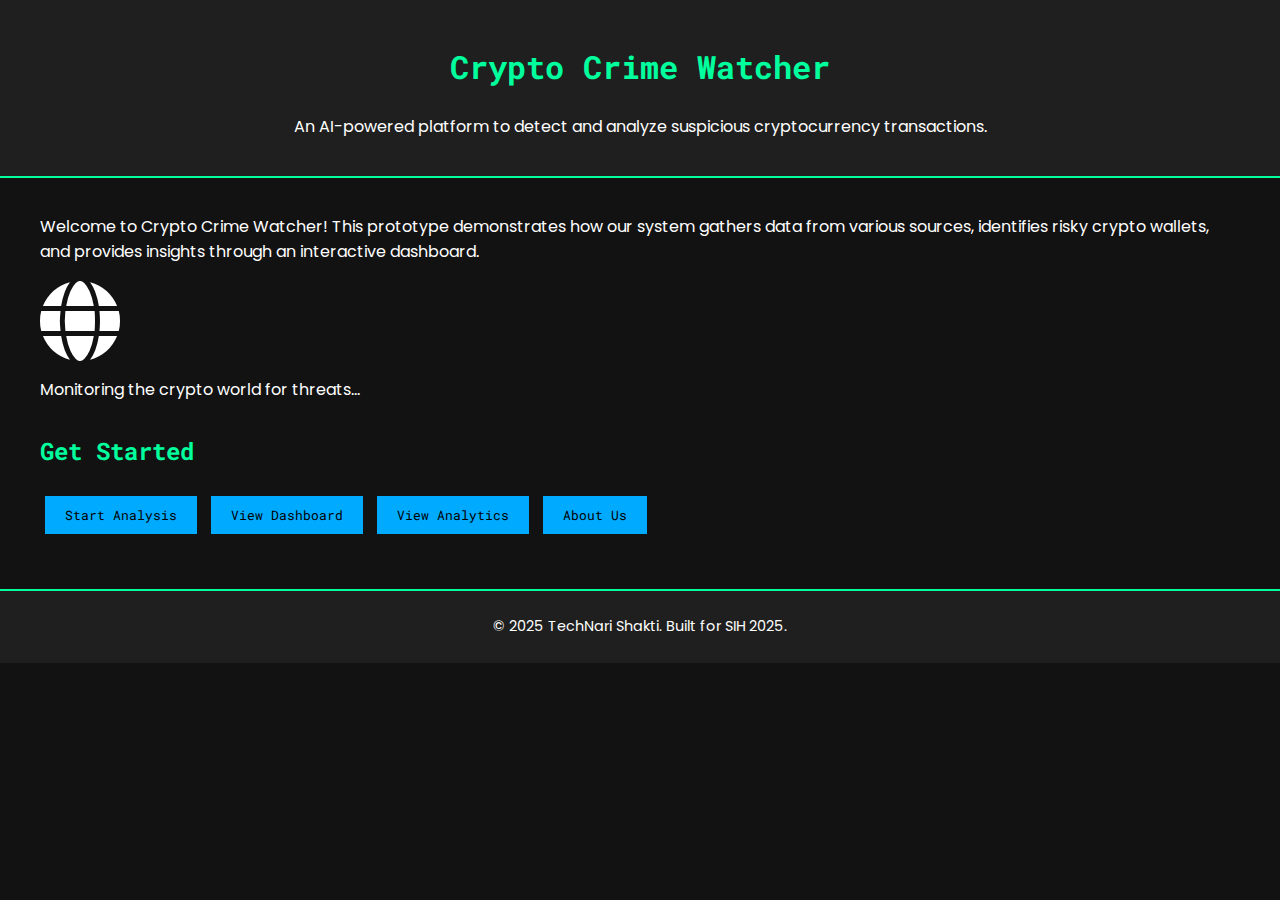
<file: index.html>
<!DOCTYPE html>
<html lang="en">
<head>
    <meta charset="UTF-8">
    <meta name="viewport" content="width=device-width, initial-scale=1.0">
    <title>Crypto Crime Watcher - Home</title>
    <link rel="stylesheet" href="style.css"> <!-- Link to your common style.css for consistent styling -->
    <link rel="stylesheet" href="https://cdnjs.cloudflare.com/ajax/libs/font-awesome/6.0.0-beta3/css/all.min.css"> <!-- Font Awesome for icons -->
</head>
<body>
    <header>
        <h1>Crypto Crime Watcher</h1>
        <p>An AI-powered platform to detect and analyze suspicious cryptocurrency transactions.</p>
    </header>
    
    <main>
        <section class="intro">
            <p>Welcome to Crypto Crime Watcher! This prototype demonstrates how our system gathers data from various sources, identifies risky crypto wallets, and provides insights through an interactive dashboard.</p>
            <div class="visual">
                <!-- Simple visual: Animated globe or crypto icons -->
                <i class="fas fa-globe fa-5x rotating"></i> <!-- Font Awesome globe icon with CSS animation -->
                <p>Monitoring the crypto world for threats...</p>
            </div>
        </section>
        
        <section class="navigation">
            <h2>Get Started</h2>
            <button onclick="window.location.href='data-collection.html'">Start Analysis</button> <!-- Link to Data Collection Simulation Page -->
            <button onclick="window.location.href='dashboard.html'">View Dashboard</button> <!-- Link to Dashboard Page -->
            <button onclick="window.location.href='analytics.html'">View Analytics</button> <!-- Link to Analytics Page -->
            <button onclick="window.location.href='about.html'">About Us</button> <!-- Link to About Page -->
        </section>
    </main>
    
    <footer>
        <p>&copy; 2025 TechNari Shakti. Built for SIH 2025.</p>
    </footer>
    
    
</body>
</html>
</file>
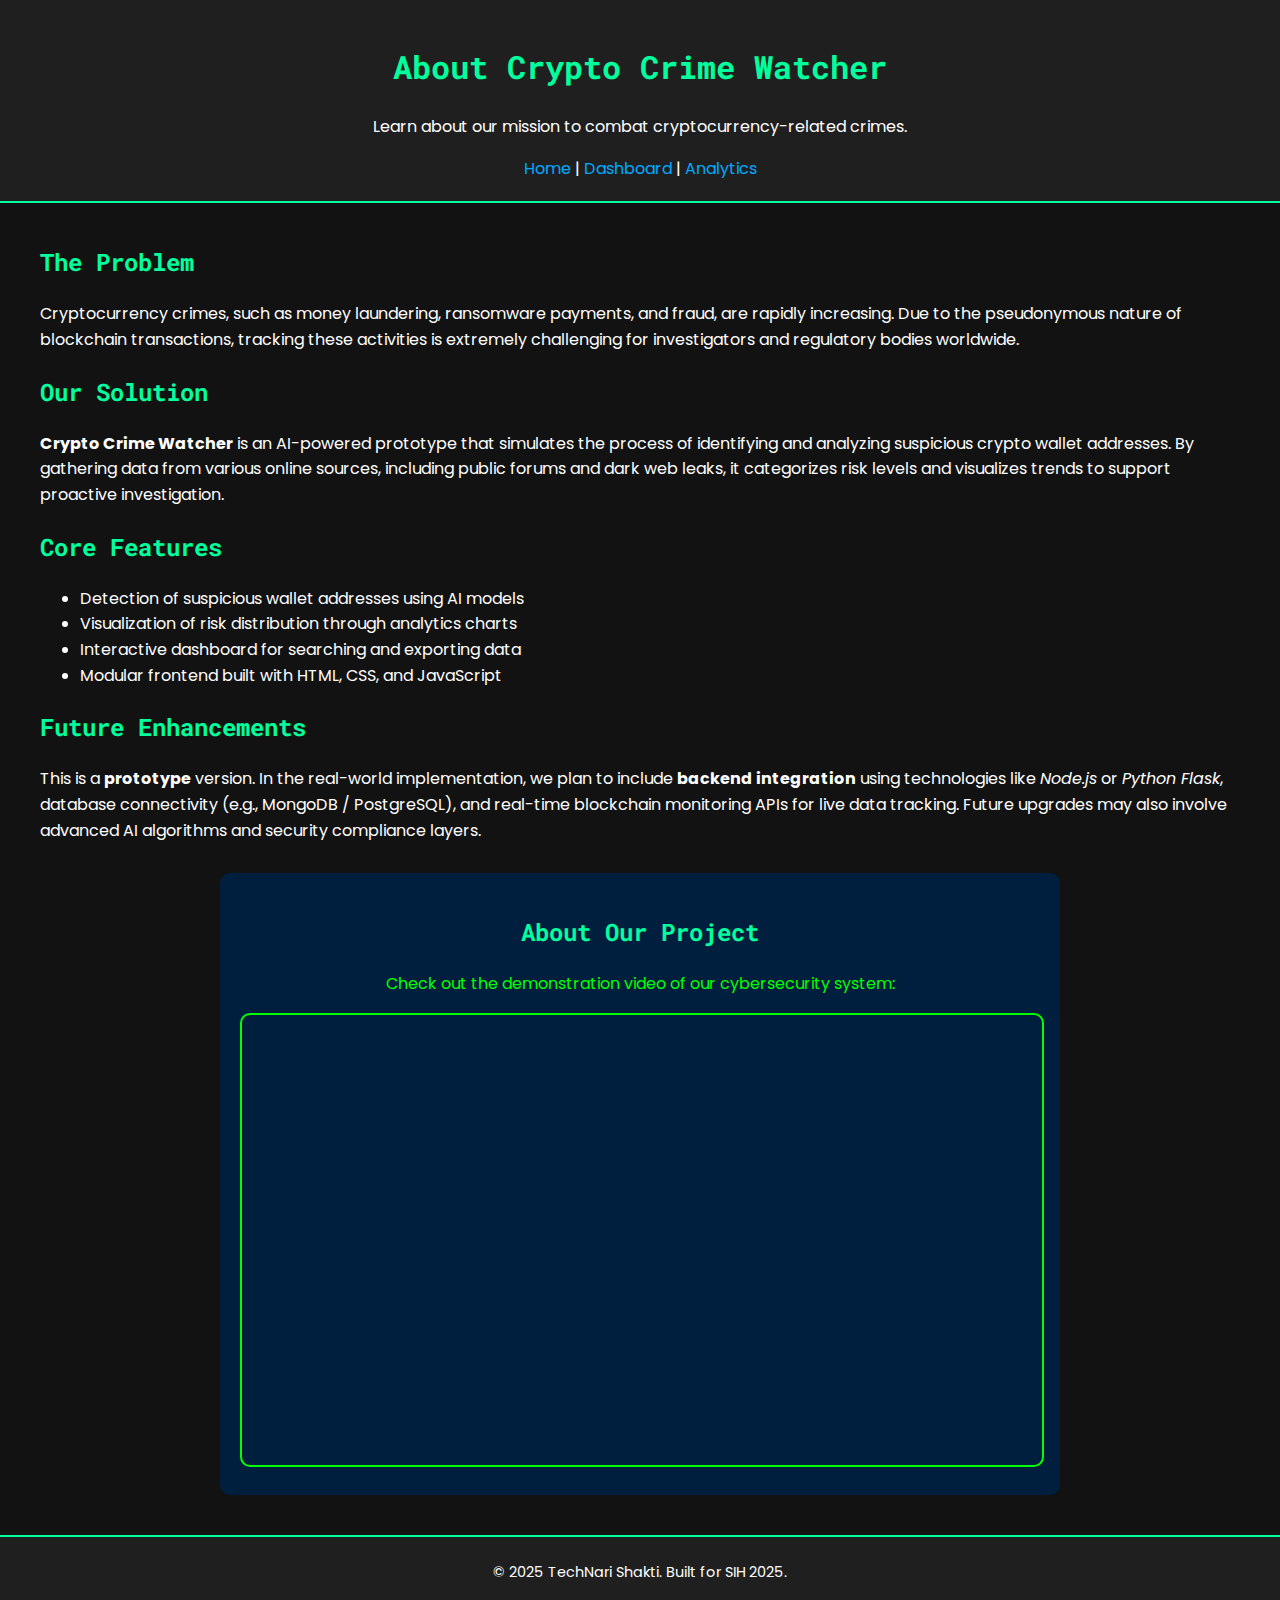
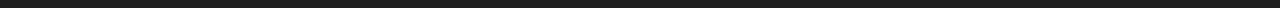
<file: about.html>
<!DOCTYPE html>
<html lang="en">
<head>
    <meta charset="UTF-8">
    <meta name="viewport" content="width=device-width, initial-scale=1.0">
    <title>Crypto Crime Watcher - About</title>
    <link rel="stylesheet" href="style.css">
</head>
<body>
    <header>
        <h1>About Crypto Crime Watcher</h1>
        <p>Learn about our mission to combat cryptocurrency-related crimes.</p>
        <nav>
            <a href="index.html">Home</a> |
            <a href="dashboard.html">Dashboard</a> |
            <a href="analytics.html">Analytics</a>
        </nav>
    </header>
    
    <main>
        <section class="about-section">
            <h2>The Problem</h2>
            <p>Cryptocurrency crimes, such as money laundering, ransomware payments, and fraud, are rapidly increasing. 
            Due to the pseudonymous nature of blockchain transactions, tracking these activities is extremely challenging 
            for investigators and regulatory bodies worldwide.</p>
            
            <h2>Our Solution</h2>
            <p><strong>Crypto Crime Watcher</strong> is an AI-powered prototype that simulates the process of identifying 
            and analyzing suspicious crypto wallet addresses. By gathering data from various online sources, 
            including public forums and dark web leaks, it categorizes risk levels and visualizes trends 
            to support proactive investigation.</p>

            <h2>Core Features</h2>
            <ul>
                <li>Detection of suspicious wallet addresses using AI models</li>
                <li>Visualization of risk distribution through analytics charts</li>
                <li>Interactive dashboard for searching and exporting data</li>
                <li>Modular frontend built with HTML, CSS, and JavaScript</li>
            </ul>

            <h2>Future Enhancements</h2>
            <p>This is a <strong>prototype</strong> version. In the real-world implementation, 
            we plan to include <strong>backend integration</strong> using technologies like 
            <em>Node.js</em> or <em>Python Flask</em>, database connectivity (e.g., MongoDB / PostgreSQL), 
            and real-time blockchain monitoring APIs for live data tracking. 
            Future upgrades may also involve advanced AI algorithms and security compliance layers.</p>
        </section>
        <div style="background-color: #001f3f; color: #00ff00; padding: 20px; border-radius: 10px; text-align: center; max-width: 800px; margin: 20px auto;">
  <h2>About Our Project</h2>
  <p>Check out the demonstration video of our cybersecurity system:</p>
  
  <!-- Google Drive Embed -->
  <iframe src="https://drive.google.com/file/d/1bHriGofxrseBZnvGYSwVqEAJABGIhr6A/view?usp=drivesdk" 
          width="100%" height="450" 
          style="border: 2px solid #00ff00; border-radius: 10px;"
          allow="autoplay; encrypted-media" allowfullscreen>
  </iframe>
</div>

    </main>
    
    <footer>
        <p>&copy; 2025 TechNari Shakti. Built for SIH 2025.</p>
    </footer>
</body>
</html>
</file>
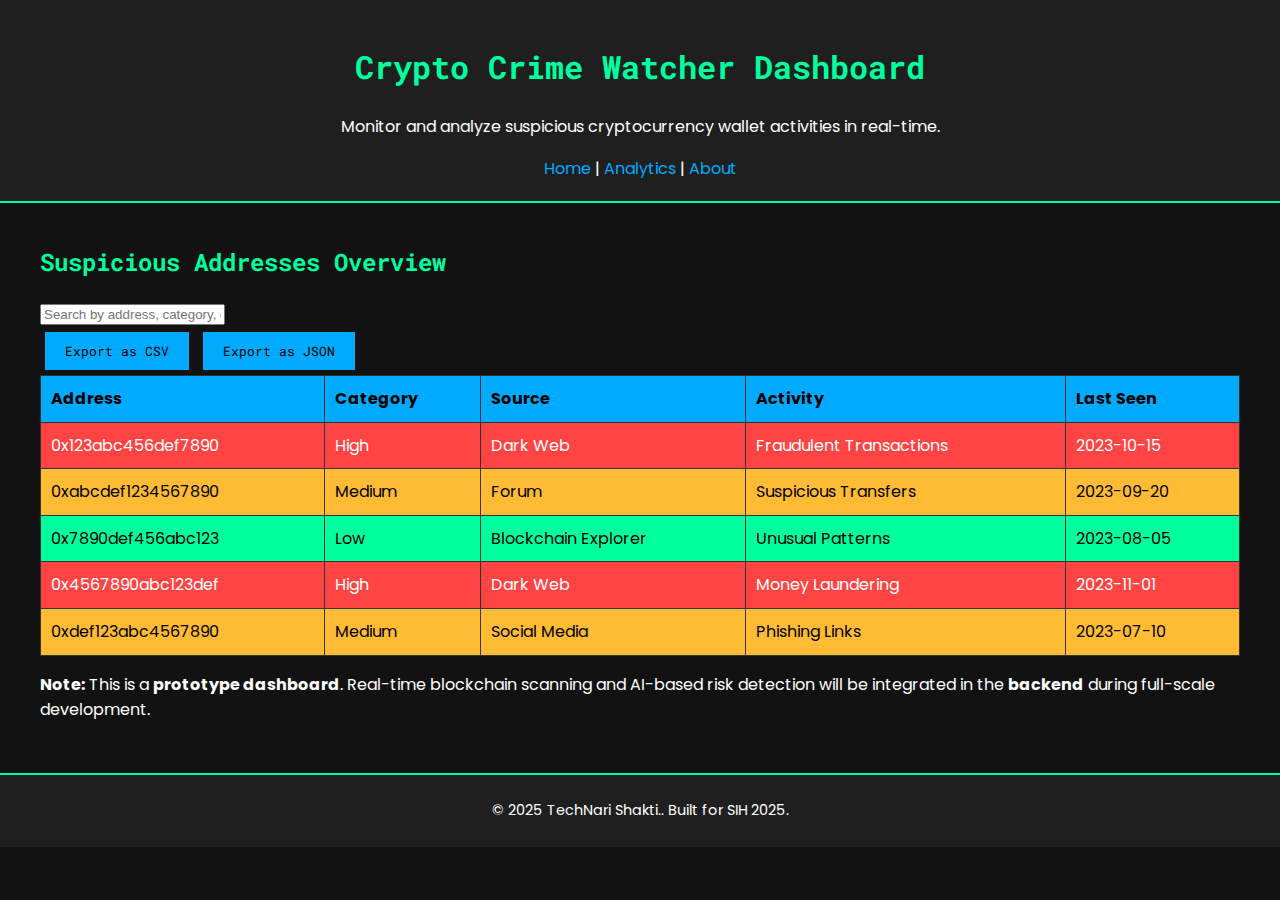
<file: dashboard.html>
<!DOCTYPE html>
<html lang="en">
<head>
    <meta charset="UTF-8">
    <meta name="viewport" content="width=device-width, initial-scale=1.0">
    <title>Crypto Crime Watcher - Dashboard</title>
    <link rel="stylesheet" href="style.css">
</head>
<body>
    <header>
        <h1>Crypto Crime Watcher Dashboard</h1>
        <p>Monitor and analyze suspicious cryptocurrency wallet activities in real-time.</p>
        <nav>
            <a href="index.html">Home</a> |
            <a href="analytics.html">Analytics</a> |
            <a href="about.html">About</a>
        </nav>
    </header>
    
    <main>
        <section class="dashboard">
            <h2>Suspicious Addresses Overview</h2>
            
            <!-- 🔍 Search Bar -->
            <input type="text" id="searchInput" placeholder="Search by address, category, or source..." class="search-box">

            <!-- 📤 Export Buttons -->
            <div class="export-buttons">
                <button id="exportCSV">Export as CSV</button>
                <button id="exportJSON">Export as JSON</button>
            </div>

            <!-- 📊 Data Table -->
            <table id="addressTable">
                <thead>
                    <tr>
                        <th>Address</th>
                        <th>Category</th>
                        <th>Source</th>
                        <th>Activity</th>
                        <th>Last Seen</th>
                    </tr>
                </thead>
                <tbody>
                    <!-- 🚧 Data will be dynamically populated using dashboard.js -->
                    <tr id="noDataRow">
                        <td colspan="5" style="text-align:center; color:gray;">No data available. Please run data collection simulation first.</td>
                    </tr>
                </tbody>
            </table>

            <!-- 🧠 Note for Prototype -->
            <p class="note">
                <strong>Note:</strong> This is a <b>prototype dashboard</b>. Real-time blockchain scanning and AI-based risk detection 
                will be integrated in the <b>backend</b> during full-scale development.
            </p>
        </section>
    </main>
    
    <footer>
        <p>&copy; 2025 TechNari Shakti.. Built for SIH 2025. </p>
    </footer>

    <!-- 📜 Scripts -->
    <script src="data.js"></script>
    <script src="dashboard.js"></script>
</body>
</html>
</file>
<file: style.css>
/* Import fonts from Google Fonts */
@import url('https://fonts.googleapis.com/css2?family=Poppins:wght@300;400;700&family=Roboto+Mono&display=swap');

/* Global Styles */
body {
    font-family: 'Poppins', sans-serif; /* Primary font for readability */
    background-color: #121212; /* Dark background for dark mode */
    color: #ffffff; /* White text for contrast */
    margin: 0;
    padding: 0;
    line-height: 1.6;
}

h1, h2, h3 {
    font-family: 'Roboto Mono', monospace; /* Modern, techy font for headings */
    color: #00ff9d; /* Neon green highlight for a cybersecurity feel */
}

a {
    color: #00aaff; /* Neon blue for links */
    text-decoration: none;
}

a:hover {
    text-decoration: underline;
}

/* Header Styles */
header {
    background-color: #1f1f1f; /* Slightly lighter dark shade for headers */
    padding: 20px;
    text-align: center;
    border-bottom: 2px solid #00ff9d; /* Green border for emphasis */
}

header nav {
    margin-top: 10px;
}

/* Main Content Styles */
main {
    padding: 20px;
    max-width: 1200px;
    margin: 0 auto; /* Center content */
}

section {
    margin-bottom: 30px;
}

/* Table Styles (for dashboard.html) */
table {
    width: 100%;
    border-collapse: collapse;
    background-color: #1f1f1f; /* Dark table background */
    color: #ffffff;
}

table th, table td {
    padding: 10px;
    border: 1px solid #333; /* Subtle border for cells */
    text-align: left;
}

table th {
    background-color: #00aaff; /* Blue background for headers */
    color: #000; /* Dark text for contrast */
}

/* Risk Level Color-Coding */
.high-risk {
    background-color: #ff4444; /* Red for high risk */
    color: #ffffff;
}

.medium-risk {
    background-color: #ffbb33; /* Yellow for medium risk */
    color: #000;
}

.low-risk {
    background-color: #00ff9d; /* Green for low risk */
    color: #000;
}

/* Chart Container Styles (for analytics.html) */
.chart-container {
    background-color: #1f1f1f;
    padding: 20px;
    margin-bottom: 20px;
    border: 1px solid #00ff9d; /* Green border for charts */
}

canvas {
    max-width: 100%; /* Make charts responsive */
}

/* Button Styles */
button {
    background-color: #00aaff; /* Blue buttons */
    color: #000;
    border: none;
    padding: 10px 20px;
    margin: 5px;
    cursor: pointer;
    font-family: 'Roboto Mono', monospace;
}

button:hover {
    background-color: #00ff9d; /* Green on hover for transition effect */
}

/* Footer Styles */
footer {
    text-align: center;
    padding: 10px;
    background-color: #1f1f1f;
    border-top: 2px solid #00ff9d;
    font-size: 0.9em;
}

/* Responsive Design */
@media (max-width: 768px) {
    main {
        padding: 10px;
    }
    
    table, table thead, table tbody, table th, table td, table tr {
        display: block; /* Stack tables on mobile */
    }
    
    table thead tr {
        display: none; /* Hide headers on small screens */
    }
    
    table tr {
        margin-bottom: 10px;
    }
    
    table td {
        text-align: right;
        padding-left: 50%; /* Indent for readability */
        position: relative;
    }
    
    table td::before {
        content: attr(data-label); /* Use data attributes for headers */
        position: absolute;
        left: 0;
        width: 45%;
        padding-left: 10px;
        font-weight: bold;
        text-align: left;
    }
}

/* Simple Animation for Icons or Elements */
.rotating {
    animation: rotate 2s linear infinite; /* For any rotating elements, e.g., icons */
}

@keyframes rotate {
    from { transform: rotate(0deg); }
    to { transform: rotate(360deg); }
}
</file>
